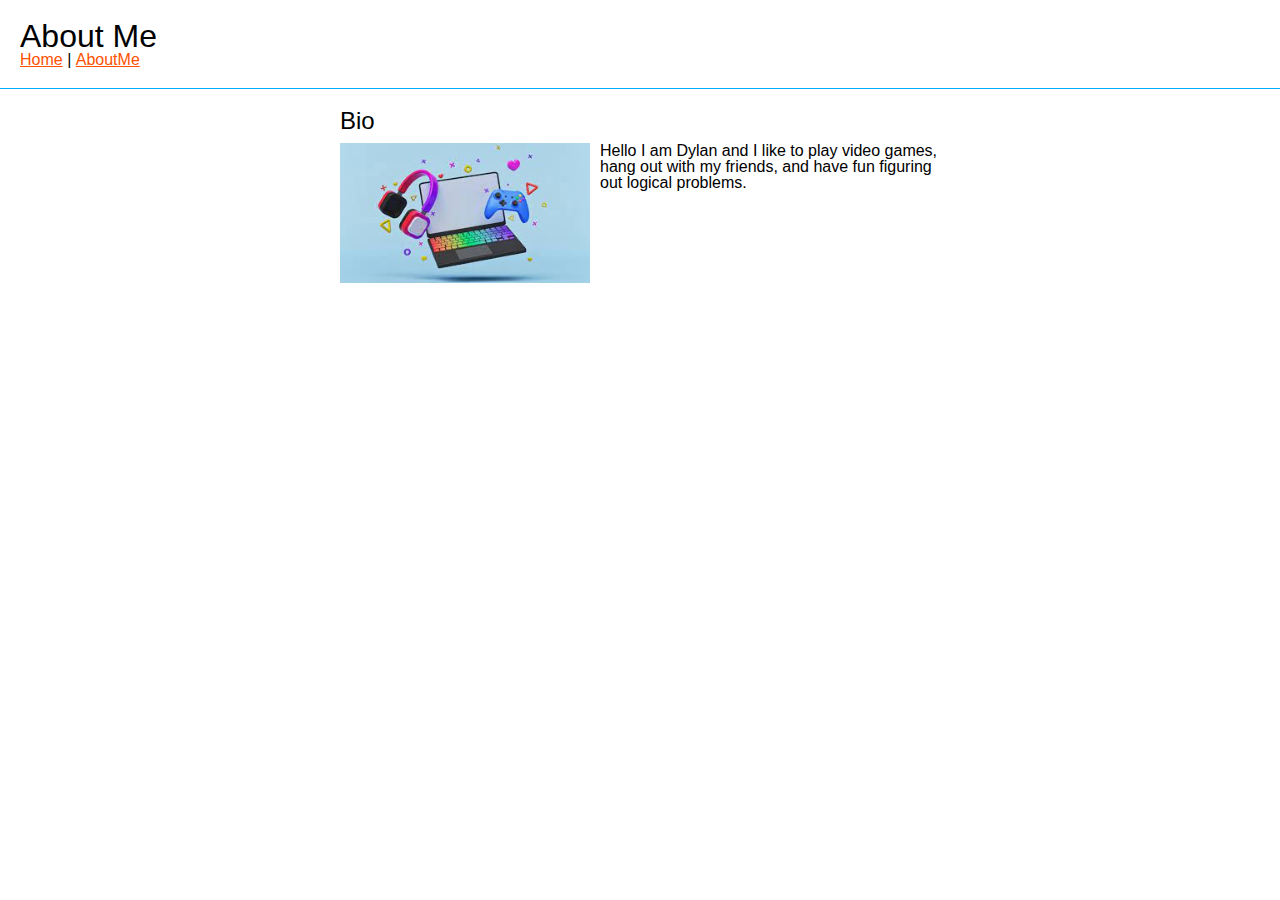
<file: MyAPCSWebpage/aboutme.html>
<!DOCTYPE html>
<html>

<head>
	<meta charset="utf-8">
	<meta name="viewport" content="width=device-width">
	<title>Dylan's Webpage</title>
	<link href="reset.css" rel="stylesheet" type="text/css" />
	<link href="style.css" rel="stylesheet" type="text/css" />
</head>

<body>
	<header>
		<h1>About Me</h1>
		<nav>
			<ul>
				<li><a href="index.html">Home</a></li>
				<li>|</li>
				<li><a href="aboutme.html">AboutMe</a></li>
			</ul>
		</nav>
	</header>

	<div id="aboutme">

		<h2>Bio</h2>
		<img src="img/apcs.jpg" alt="about me">
  <p>Hello I am Dylan and I like to play video games, hang out with my friends, and have fun figuring out logical problems.</p>

</div>
  </body>
</html>
</file>
<file: MyAPCSWebpage/style.css>
body {
  font-family: sans-serif;
}
a {
  color: rgb(255, 81, 0);
}

a:hover {
  color: #00AEFF;
}

header {
  margin-bottom: 20px;
  padding: 20px;
  border-bottom: 1px solid rgb(0,174, 255);
}

header h1 {
  font-size: 2em;
}

header nav ul li {
  display: inline;
}

.clear {
  clear: both;
  }
  
  #project-container, #aboutme {
    margin: 0 auto;
    width: 90%;
    max-width:600px;
  }

.project {
  margin-bottom: 20px;
  padding: 10px;
  border-bottom: 1px solid rgb(0,174, 255);
}

.project img, #aboutme img {
  width: 250px;
  float: left;
  margin-right: 10px;
  margin-bottom: 10px;
}

.project h2, #aboutme h2 {
  font-size: 1.5em;
  margin-bottom: 10px;
}
</file>
